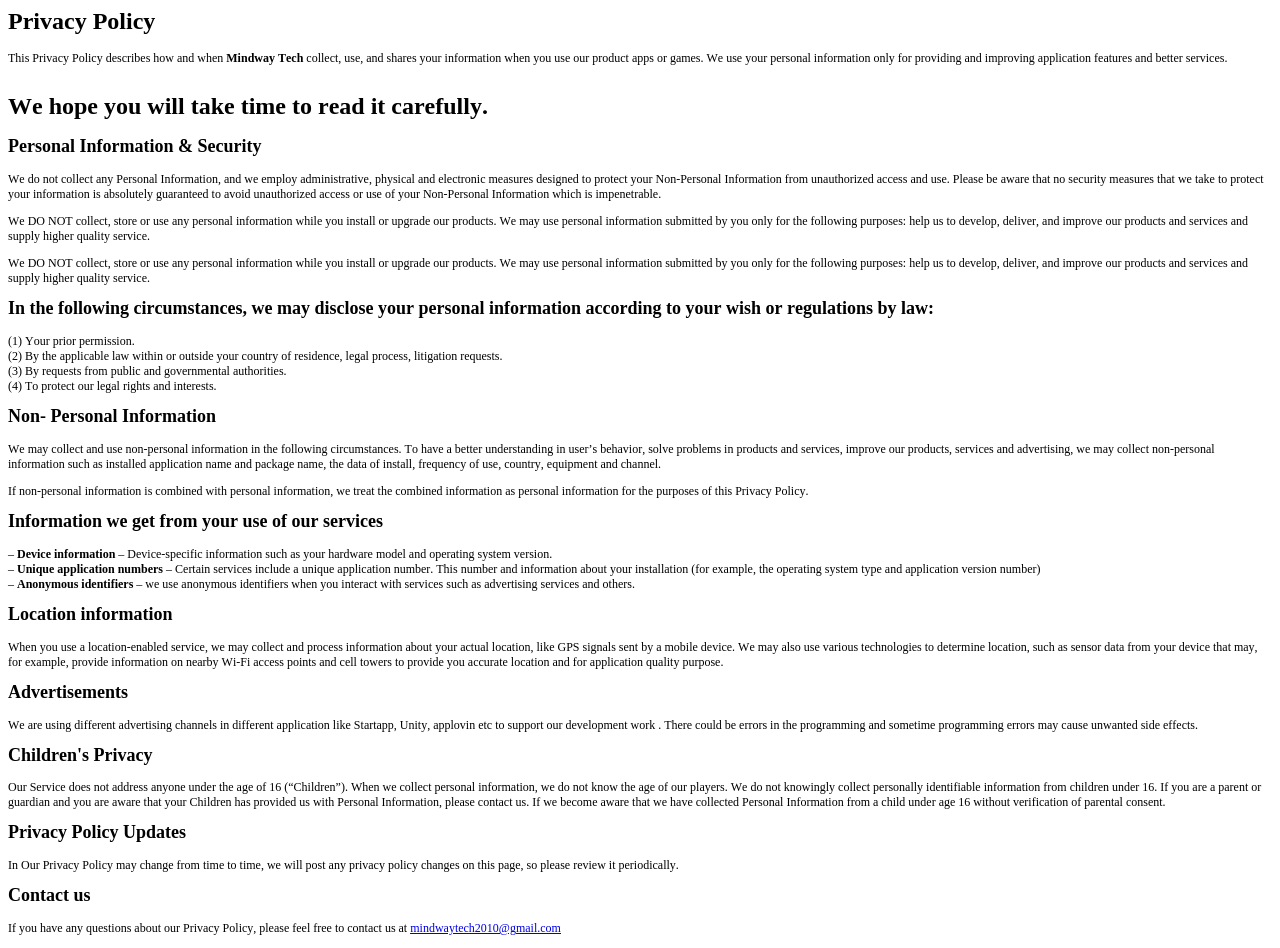
<file: privacypolicy.html>
<!DOCTYPE html PUBLIC "-//W3C//DTD HTML 4.01//EN" "http://www.w3.org/TR/html4/strict.dtd">
<html>
<head>
  <meta http-equiv="Content-Type" content="text/html; charset=utf-8">
  <meta http-equiv="Content-Style-Type" content="text/css">
  <title></title>
  <meta name="Generator" content="Cocoa HTML Writer">
  <meta name="CocoaVersion" content="2575.7">
  <style type="text/css">
    p.p2 {margin: 0.0px 0.0px 12.0px 0.0px; font: 12.0px Times; -webkit-text-stroke: #000000}
    p.p3 {margin: 0.0px 0.0px 0.0px 0.0px; font: 12.0px Times; -webkit-text-stroke: #000000; min-height: 14.0px}
    span.s1 {font-kerning: none}
    span.s2 {font: 12.0px Times; text-decoration: underline ; font-kerning: none; color: #0000e9; -webkit-text-stroke: 0px #0000e9}
  </style>
</head>
<body>
<h1 style="margin: 0.0px 0.0px 16.1px 0.0px; font: 24.0px Times; -webkit-text-stroke: #000000"><span class="s1"><b>Privacy Policy</b></span></h1>
<p class="p2"><span class="s1">This Privacy Policy describes how and when <b>Mindway Tech</b> collect, use, and shares your information when you use our product apps or games. We use your personal information only for providing and improving application features and better services.</span></p>
<p class="p3"><span class="s1"></span><br></p>
<h1 style="margin: 0.0px 0.0px 16.1px 0.0px; font: 24.0px Times; -webkit-text-stroke: #000000"><span class="s1"><b>We hope you will take time to read it carefully.</b></span></h1>
<h2 style="margin: 0.0px 0.0px 14.9px 0.0px; font: 18.0px Times; -webkit-text-stroke: #000000"><span class="s1"><b>Personal Information &amp; Security</b></span></h2>
<p class="p2"><span class="s1">We do not collect any Personal Information, and we employ administrative, physical and electronic measures designed to protect your Non-Personal Information from unauthorized access and use. Please be aware that no security measures that we take to protect your information is absolutely guaranteed to avoid unauthorized access or use of your Non-Personal Information which is impenetrable.</span></p>
<p class="p2"><span class="s1">We DO NOT collect, store or use any personal information while you install or upgrade our products. We may use personal information submitted by you only for the following purposes: help us to develop, deliver, and improve our products and services and supply higher quality service.</span></p>
<p class="p2"><span class="s1">We DO NOT collect, store or use any personal information while you install or upgrade our products. We may use personal information submitted by you only for the following purposes: help us to develop, deliver, and improve our products and services and supply higher quality service.</span></p>
<h2 style="margin: 0.0px 0.0px 14.9px 0.0px; font: 18.0px Times; -webkit-text-stroke: #000000"><span class="s1"><b>In the following circumstances, we may disclose your personal information according to your wish or regulations by law:</b></span></h2>
<p class="p2"><span class="s1">(1) Your prior permission. <br>
(2) By the applicable law within or outside your country of residence, legal process, litigation requests. <br>
(3) By requests from public and governmental authorities.<br>
(4) To protect our legal rights and interests.</span></p>
<h2 style="margin: 0.0px 0.0px 14.9px 0.0px; font: 18.0px Times; -webkit-text-stroke: #000000"><span class="s1"><b>Non- Personal Information</b></span></h2>
<p class="p2"><span class="s1">We may collect and use non-personal information in the following circumstances. To have a better understanding in user’s behavior, solve problems in products and services, improve our products, services and advertising, we may collect non-personal information such as installed application name and package name, the data of install, frequency of use, country, equipment and channel.</span></p>
<p class="p2"><span class="s1">If non-personal information is combined with personal information, we treat the combined information as personal information for the purposes of this Privacy Policy.</span></p>
<h2 style="margin: 0.0px 0.0px 14.9px 0.0px; font: 18.0px Times; -webkit-text-stroke: #000000"><span class="s1"><b>Information we get from your use of our services</b></span></h2>
<p class="p2"><span class="s1">– <b>Device information</b> – Device-specific information such as your hardware model and operating system version.<br>
– <b>Unique application numbers</b> – Certain services include a unique application number. This number and information about your installation (for example, the operating system type and application version number)<br>
– <b>Anonymous identifiers</b> – we use anonymous identifiers when you interact with services such as advertising services and others.</span></p>
<h2 style="margin: 0.0px 0.0px 14.9px 0.0px; font: 18.0px Times; -webkit-text-stroke: #000000"><span class="s1"><b>Location information</b></span></h2>
<p class="p2"><span class="s1">When you use a location-enabled service, we may collect and process information about your actual location, like GPS signals sent by a mobile device. We may also use various technologies to determine location, such as sensor data from your device that may, for example, provide information on nearby Wi-Fi access points and cell towers to provide you accurate location and for application quality purpose.</span></p>
<h2 style="margin: 0.0px 0.0px 14.9px 0.0px; font: 18.0px Times; -webkit-text-stroke: #000000"><span class="s1"><b>Advertisements</b></span></h2>
<p class="p2"><span class="s1">We are using different advertising channels in different application like Startapp, Unity, applovin etc to support our development work . There could be errors in the programming and sometime programming errors may cause unwanted side effects.</span></p>
<h2 style="margin: 0.0px 0.0px 14.9px 0.0px; font: 18.0px Times; -webkit-text-stroke: #000000"><span class="s1"><b>Children's Privacy</b></span></h2>
<p class="p2"><span class="s1">Our Service does not address anyone under the age of 16 (“Children”). When we collect personal information, we do not know the age of our players. We do not knowingly collect personally identifiable information from children under 16. If you are a parent or guardian and you are aware that your Children has provided us with Personal Information, please contact us. If we become aware that we have collected Personal Information from a child under age 16 without verification of parental consent.</span></p>
<h2 style="margin: 0.0px 0.0px 14.9px 0.0px; font: 18.0px Times; -webkit-text-stroke: #000000"><span class="s1"><b>Privacy Policy Updates</b></span></h2>
<p class="p2"><span class="s1">In Our Privacy Policy may change from time to time, we will post any privacy policy changes on this page, so please review it periodically.</span></p>
<h2 style="margin: 0.0px 0.0px 14.9px 0.0px; font: 18.0px Times; -webkit-text-stroke: #000000"><span class="s1"><b>Contact us</b></span></h2>
<p class="p2"><span class="s1">If you have any questions about our Privacy Policy, please feel free to contact us at <a href="mailto:mindwaytech2010@gmail.com"><span class="s2">mindwaytech2010@gmail.com</span></a></span></p>
</body>
</html>
</file>
